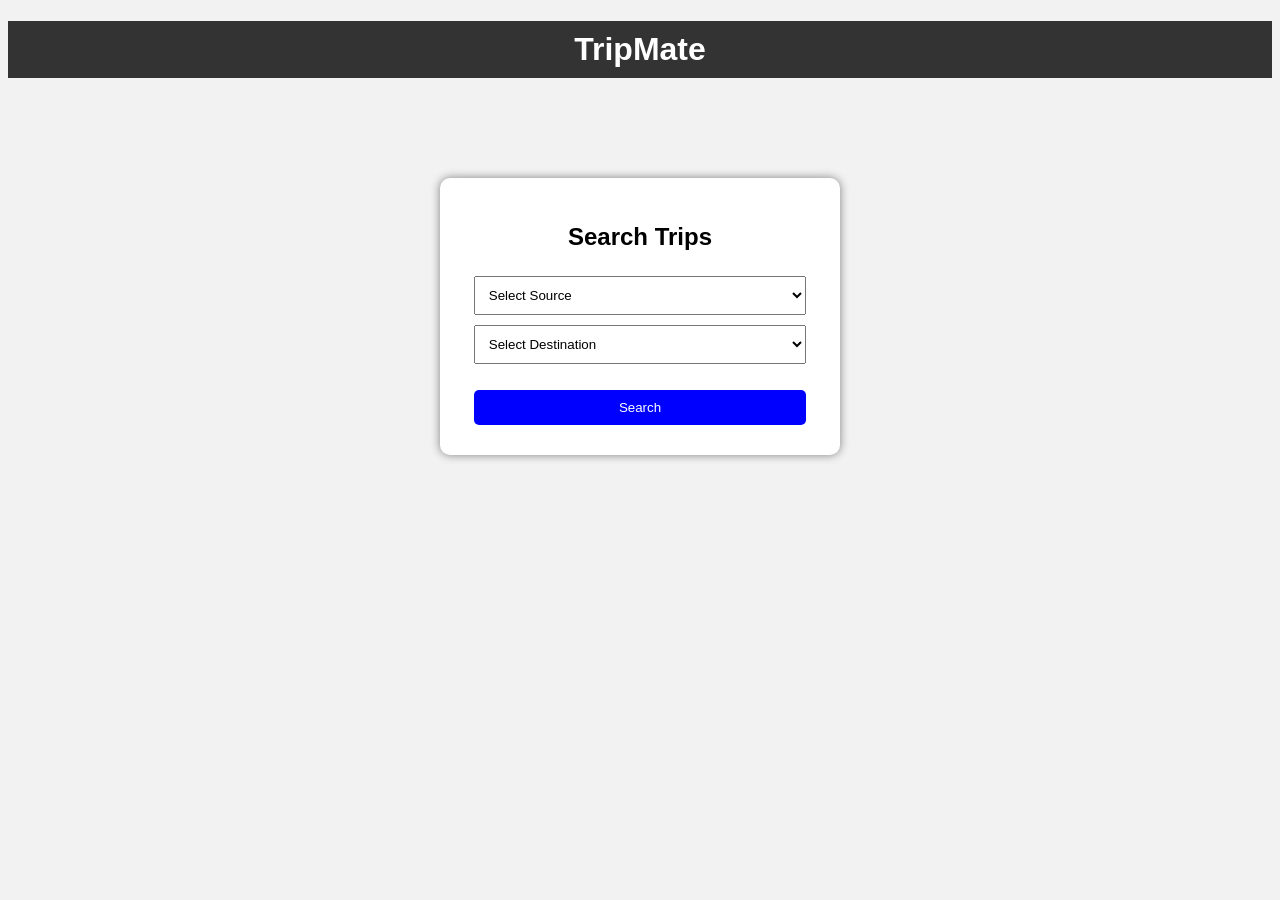
<file: index.html>
<!DOCTYPE html>
<html>
<head>
<meta charset="UTF-8">
<title>TripMate - Search Trips</title>
<link rel="stylesheet" href="style.css">
</head>
<body>

<h1>TripMate</h1>

<div class="box">
<h2>Search Trips</h2>

<select id="source">
  <option value="">Select Source</option>
  <option>Chennai</option>
  <option>Delhi</option>
  <option>Mumbai</option>
  <option>Bangalore</option>
  <option>Hyderabad</option>
  <option>Kolkata</option>
</select><br>

<select id="destination">
  <option value="">Select Destination</option>
  <option>Chennai</option>
  <option>Delhi</option>
  <option>Mumbai</option>
  <option>Bangalore</option>
  <option>Hyderabad</option>
  <option>Kolkata</option>
</select><br>

<p id="error"></p>

<button onclick="searchTrips()">Search</button>
</div>

<script src="script.js"></script>
</body>
</html>
</file>
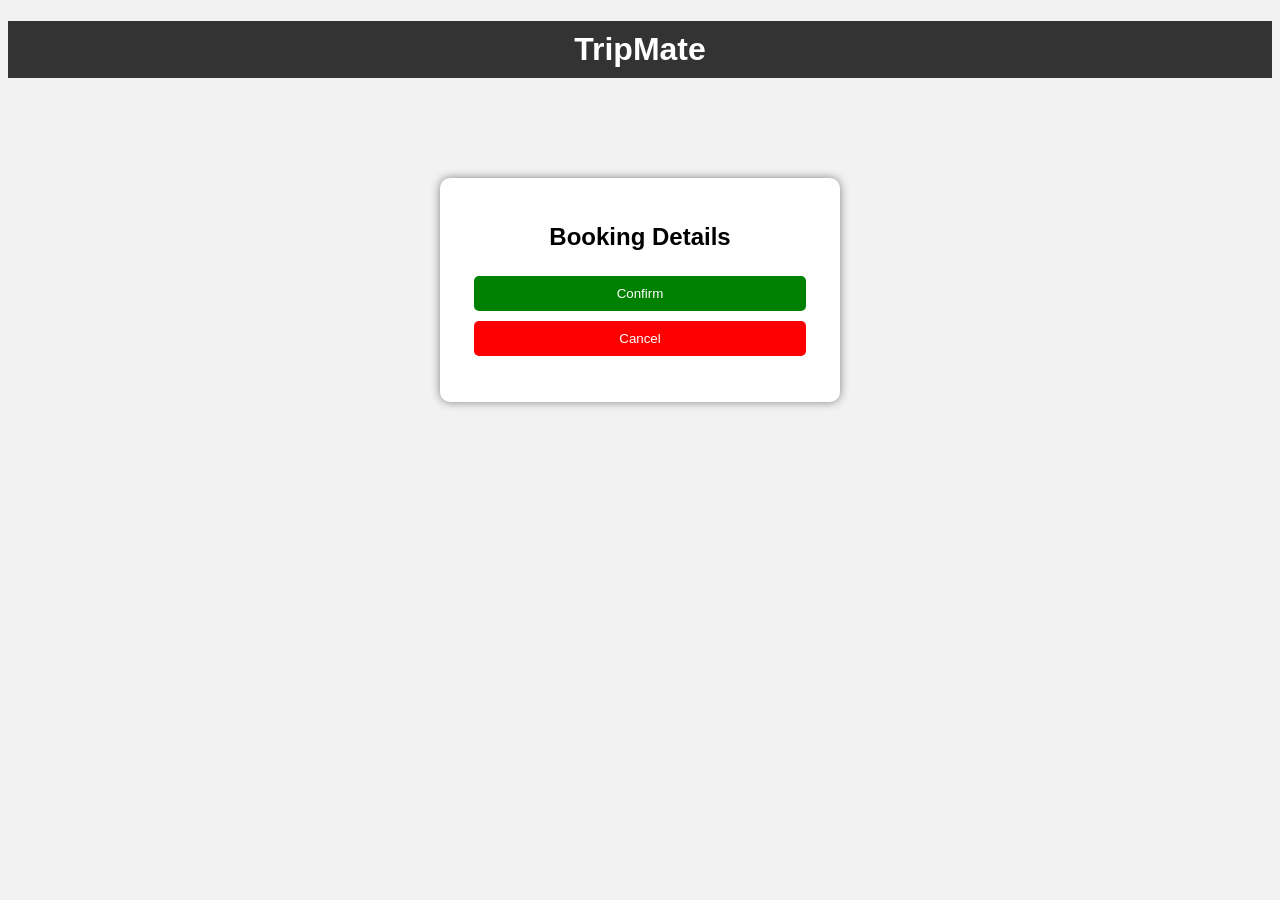
<file: booking.html>
<!DOCTYPE html>
<html>
<head>
<meta charset="UTF-8">
<title>TripMate - Booking</title>
<link rel="stylesheet" href="style.css">
</head>
<body>

<h1>TripMate</h1>

<div class="box">
<h2>Booking Details</h2>

<p id="bookingId"></p>
<p id="route"></p>
<p id="price"></p>

<button class="confirm" onclick="confirmBooking()">Confirm</button>
<button class="cancel" onclick="cancelBooking()">Cancel</button>

<p id="msg"></p>
</div>

<script src="script.js"></script>
</body>
</html>
</file>
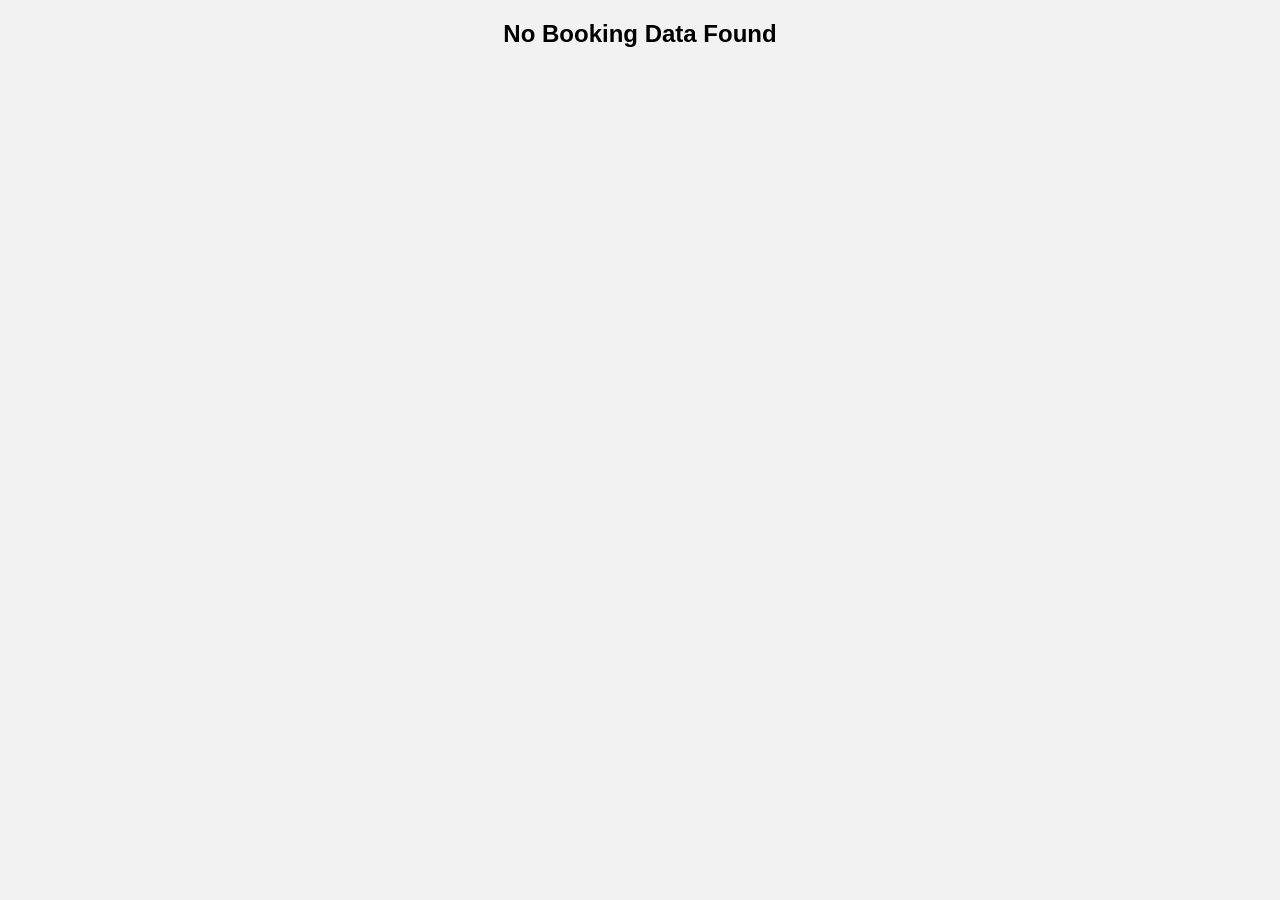
<file: itinerary.html>
<!DOCTYPE html>
<html>

<head>
    <title>Itinerary</title>
    <link rel="stylesheet" href="style.css">
</head>

<body>

    <div class="box">

        <h2>Travel Itinerary</h2>

        <p id="route"></p>

        <p id="price"></p>

        <p id="status"></p>

        <!-- Booking History -->
        <div id="history"></div>

    </div>

    <script src="script.js"></script>

</body>

</html>
</file>
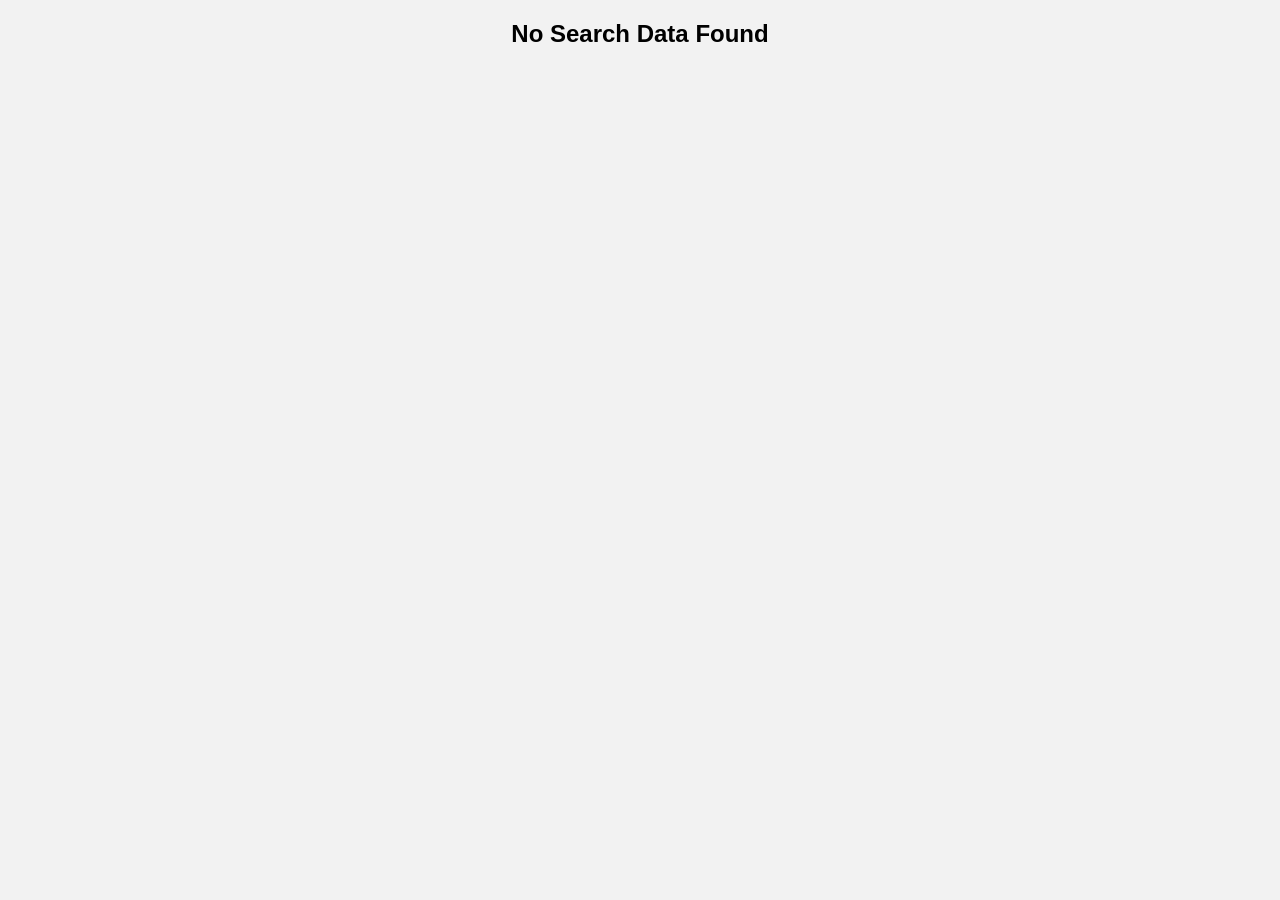
<file: results.html>
<!DOCTYPE html>
<html>
<head>
<meta charset="UTF-8">
<title>TripMate - Results</title>
<link rel="stylesheet" href="style.css">
</head>
<body>

<h1>TripMate</h1>

<h2>Available Trips</h2>
<h3 id="route"></h3>

<div id="list"></div>

<script src="script.js"></script>
</body>
</html>
</file>
<file: style.css>
body {
    font-family: Arial;
    background: #f2f2f2;
    text-align: center;
}

h1 {
    background: #333;
    color: white;
    padding: 10px;
}

.box {
    width: 350px;
    margin: 100px auto;
    background: white;
    padding: 25px;
    border-radius: 10px;
    box-shadow: 0px 0px 10px gray;
}

select, button {
    width: 95%;
    padding: 10px;
    margin: 5px;
}

button {
    background-color: blue;
    color: white;
    border: none;
    border-radius: 5px;
}

button:hover {
    background-color: darkblue;
}

.confirm { background: green; }
.cancel { background: red; }

#error {
    color: red;
}

.trip {
    background: white;
    margin: 10px auto;
    padding: 10px;
    width: 300px;
    border-radius: 8px;
}
</file>
